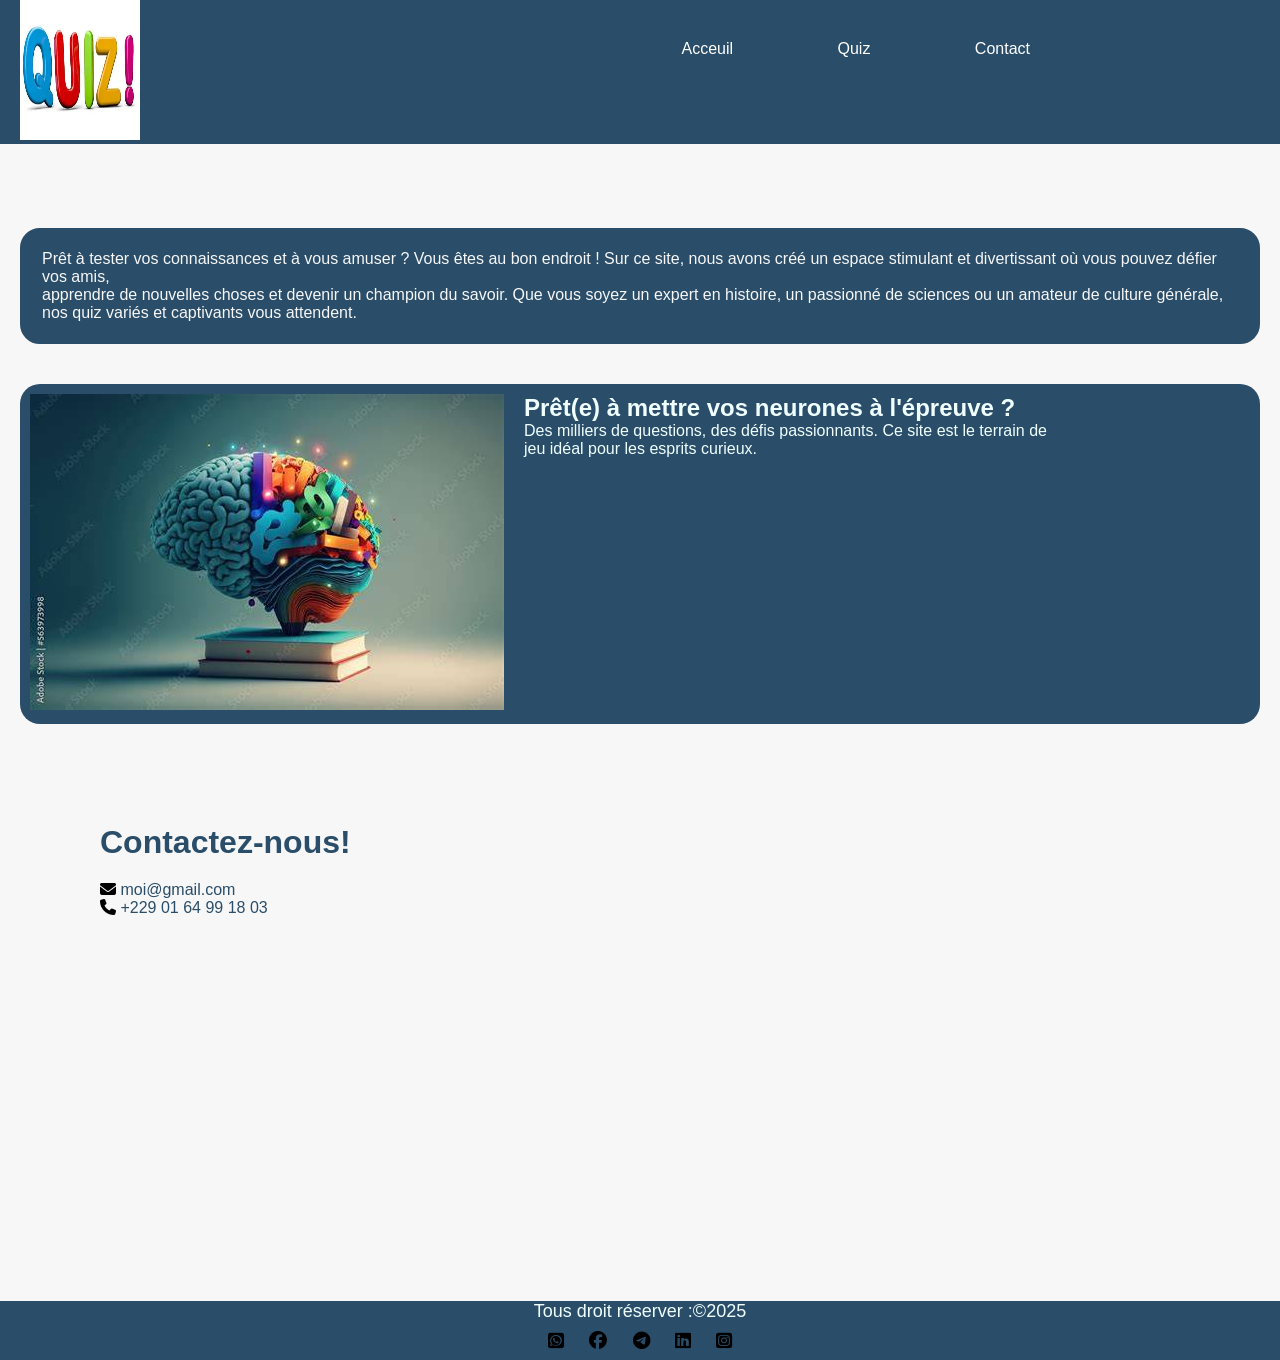
<file: index.html>
<!DOCTYPE html>
<html lang="fr">
    <head>
        <meta charset="UTF-8">
            <meta name="viewport" content="width=device-width,initial-scale=1.0">
            <title>Questions</title>
            <link rel="stylesheet" href="quiz.css">
            <link rel="stylesheet" href="https://cdnjs.cloudflare.com/ajax/libs/font-awesome/6.5.0/css/all.min.css">            <script src="quiz.js"></script>
    </head>
    <body onload="afficher()">            
        <header>
            <div class="header">
                <div class="box image">
                    <img src="img1.webp" alt="image de quiz" height="140px" width="120px">
                </div>
                <div class="box menu">
                    <nav>
                        <ul>
                            <li> <a href="#accueil"class="menu-item active" >Acceuil</a></li>
                            <li><a href="question.html" class="menu-item " >Quiz</a></li>
                            <li> <a href="#contact" class="menu-item " >Contact</a></li>
                        </ul>
                    </nav>
                </div>
            </div>
        </header>
        <div id="acceuil">
            <div class="corp">
                <h2 class="titre">Bienvenue sur ce Site de Quiz!</h2>
                <p> Prêt à tester vos connaissances et à vous amuser ? Vous êtes au bon endroit !
                Sur ce site, nous avons créé un espace stimulant et divertissant où vous pouvez défier vos amis,<br> apprendre de nouvelles choses et devenir un
                champion du savoir. Que vous soyez un expert en histoire, un passionné de sciences ou un amateur de culture générale,<br> nos quiz variés et captivants vous attendent.</p>
            </div>
            <div class="attirance">
                <div class="box imageat">
                    <img src="img2.jpeg" alt="cerveau" >
                </div>
                <div class="box textat">
                    <h2>Prêt(e) à mettre vos neurones à l'épreuve ?</h2>
                    <p>
                        Des milliers de questions, des défis passionnants. Ce site est le terrain de <br> jeu idéal pour les esprits curieux.
                    </p>
                </div>
            </div>
        </div>
        <div id="contact">
            <h1>Contactez-nous!</h1>
            <div class="social-icons">
                <a href="mailto:votre@email.com" title="Email"class="mail"><i class="fa-solid fa-envelope"></i><span> moi@gmail.com</span></a><br>
                <a href="tel:+22912345678" title="Téléphone"class="num"><i class="fa-solid fa-phone"></i><span> +229 01 64 99 18 03</span></a>
            </div>
        </div>
        <footer>
            <span class="span">Tous droit réserver :&copy;2025 </span><br>
            <a href="+2990164991803" title="whatsapp"><i class="fa-brands fa-square-whatsapp"></i></a>
            <a href="https//:facebook.com" title="facebook"><i class="fa-brands fa-facebook"></i></a>
            <a href="https//:telegram.com" title="telegram"><i class="fa-brands fa-telegram"></i></a>
            <a href="https//:linkedin.com" title="linkedin"><i class="fa-brands fa-linkedin"></i></a>
            <a href="https//:instagram.com" title="instagram"><i class="fa-brands fa-square-instagram"></i></a>
        </footer>
    </body>
</html>
</file>
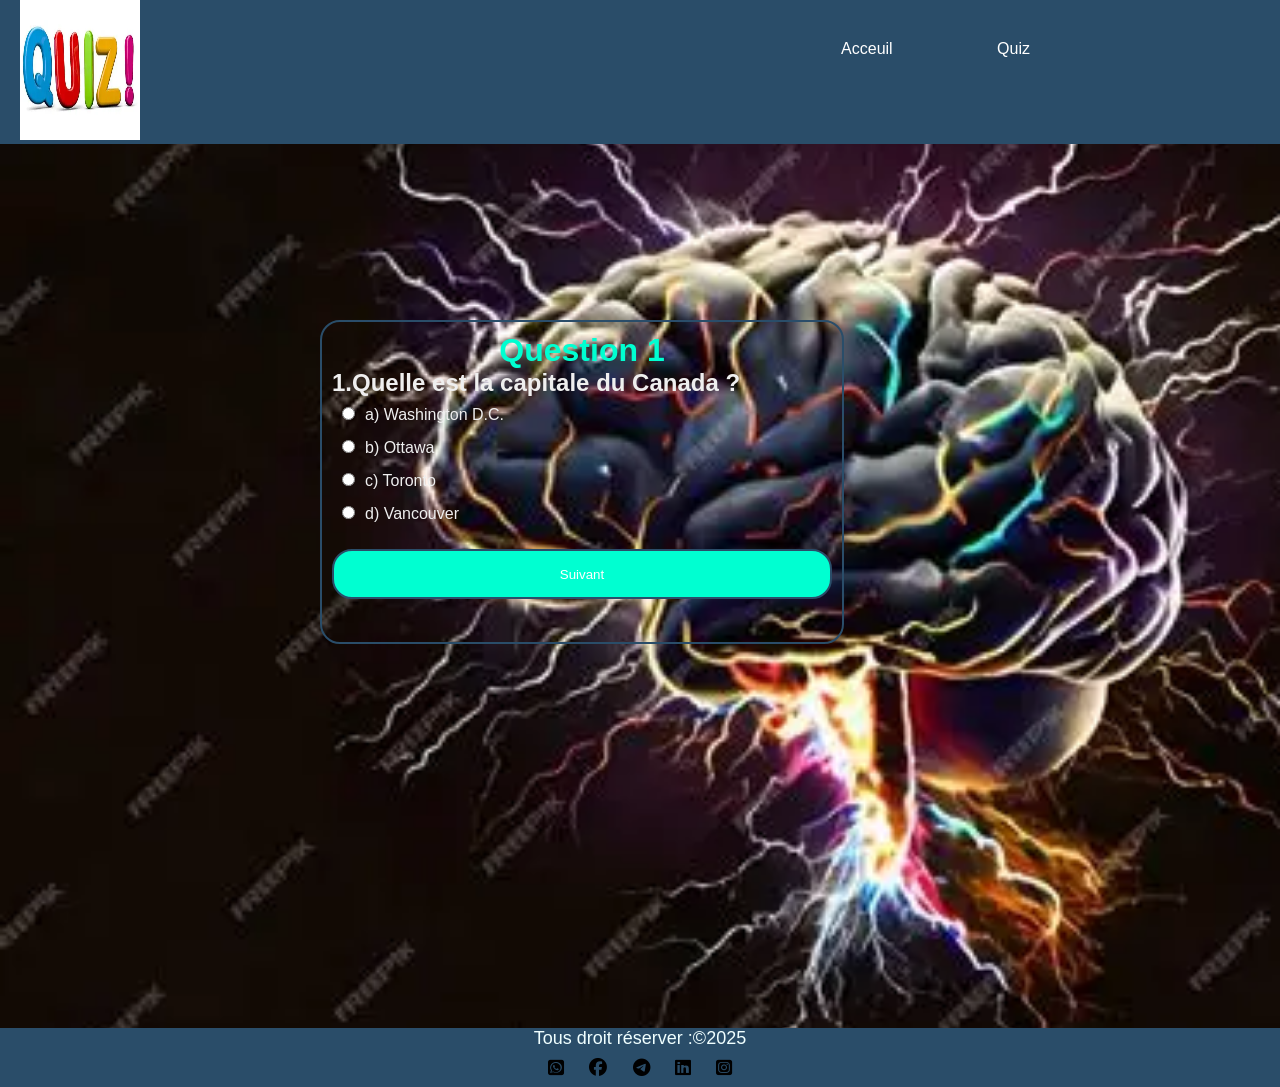
<file: question.html>
<!DOCTYPE html>
<html lang="fr">
    <head>
        <meta charset="UTF-8">
        <meta name="viewport" content="width=device-width,initial-scale=1.0">
        <title>Questions</title>
        <link rel="stylesheet" href="quiz.css">
        <link rel="stylesheet" href="https://cdnjs.cloudflare.com/ajax/libs/font-awesome/6.5.0/css/all.min.css">
        </head>
    <body class="bodyquestion">
        <header>
            <div class="header">
                <div class="box image">
                    <img src="img1.webp" alt="image de quiz" height="140px" width="120px">
                </div>
                <div class="box menu">
                    <nav>
                        <ul>
                            <li> <a href="index.html">Acceuil</a></li>
                            <li><a href="question.html">Quiz</a></li>
                        </ul>
                    </nav>
                </div>
            </div>
        </header>
        <div class="quiz">
            <div class="question active" id="q1">
                <h1>Question 1</h1>
                <h2>1.Quelle est la capitale du Canada ?</h2>
                <label>
                <input type="radio" name="q1" value="0">a) Washington D.C. <br>
                </label>
                <label>
                <input type="radio" name="q1" value="2">b) Ottawa<br>
                </label>
                <label >
                <input type="radio" name="q1" value="0">c) Toronto<br>
                </label>
                <label >
                <input type="radio" name="q1" value="0">d) Vancouver<br>
                </label>
                <button onclick="suivant(1)">Suivant</button>
            </div>
            <div class="question" id="q2">
                <h1>Question 2</h1>
                <h2>2.Combien de temps faut-il à la lumière du soleil pour atteindre la Terre ?</h2>
                <label>
                <input type="radio" name="q2" value="2">a) Environ 8 secondes<br>
                </label>
                <label>
                <input type="radio" name="q2" value="0">b) Environ 8 minutes<br>
                </label>
                <label >
                <input type="radio" name="q2" value="0">c) Environ 8 heures<br>
                </label>
                <label >
                <input type="radio" name="q2" value="0">d) Environ 8 jours<br>
                </label>
                <button onclick="suivant(2)">Suivant</button>
            </div>
            <div class="question" id="q3">
                <h1>Question 3</h1>
                <h2>3.Qui a peint la Joconde ?</h2>
                <label>
                <input type="radio" name="q3" value="0">a) Vincent van Gogh<br>
                </label>
                <label>
                <input type="radio" name="q3" value="0">b) Claude Monet<br>
                </label>
                <label >
                <input type="radio" name="q3" value="2">c) Léonard de Vinci<br>
                </label>
                <label >
                <input type="radio" name="q3" value="0">d) Pablo Picasso<br>
                </label>
                <button onclick="suivant(3)">Suivant</button>
            </div>
            <div class="question" id="q4">
                <h1>Question 4</h1>
                <h2>4.Quand la Révolution Française a-t-elle commencé ?</h2>
                <label>
                <input type="radio" name="q4" value="0">a) 1776<br>
                </label>
                <label>
                <input type="radio" name="q4" value="2">b) 1789<br>
                </label>
                <label >
                <input type="radio" name="q4" value="0">c) 1815<br>
                </label>
                <label >
                <input type="radio" name="q4" value="0">d) 1914<br>
                </label>
                <button onclick="suivant(4)">Suivant</button>
            </div>
            <div class="question" id="q5">
                <h1>Question 5</h1>
                <h2>5.Quel est le symbole chimique de l'eau ?</h2>
                <label>
                <input type="radio" name="q5" value="0">a) O2<br>
                </label>
                <label>
                <input type="radio" name="q5" value="0">b) CO2<br>
                </label>
                <label >
                <input type="radio" name="q5" value="2">c) H2O<br>
                </label>
                <label >
                <input type="radio" name="q5" value="0">d) N2<br>
                </label>
                <button onclick="suivant(5)">Suivant</button>
            </div>
            <div class="question" id="q6">
                <h1>Question 6</h1>
                <h2>6.Quel organe du corps humain pompe le sang ?</h2>
                <label>
                <input type="radio" name="q6" value="0">a) Les poumons<br>
                </label>
                <label>
                <input type="radio" name="q6" value="0">b) Le cerveau<br>
                </label>
                <label >
                <input type="radio" name="q6" value="0">c) Le foie<br>
                </label>
                <label >
                <input type="radio" name="q6" value="2">d) Le cœur<br>
                </label>
                <button onclick="suivant(6)">Suivant</button>
            </div>
            <div class="question" id="q7">
                <h1>Question 7</h1>
                <h2>7.Dans quelle série télévisée trouve-t-on le personnage de Daenerys Targaryen ?</h2>
                <label>
                <input type="radio" name="q7" value="0">a) The Witcher<br>
                </label>
                <label>
                <input type="radio" name="q7" value="0">b) The Crown<br>
                </label>
                <label >
                <input type="radio" name="q7" value="2">c) Game of Thrones<br>
                </label>
                <label >
                <input type="radio" name="q7" value="0">d) Stranger Things<br>
                </label>
                <button onclick="suivant(7)">Suivant</button>
            </div>
            <div class="question" id="q8">
                <h1>Question 8</h1>
                <h2>8.Qui est l'auteur du roman "Les Misérables" ?</h2>
                <label>
                <input type="radio" name="q8" value="2">a) Victor Hugo<br>
                </label>
                <label>
                <input type="radio" name="q8" value="0">b) Albert Camus<br>
                </label>
                <label>
                <input type="radio" name="q8" value="0">c) Antoine de Saint-Exupéry<br>
                </label>
                <label >
                <input type="radio" name="q8" value="0">d) Jules Verne<br>
                </label>
                <button onclick="suivant(8)">Suivant</button>
            </div>
            <div class="question" id="q9">
                <h1>Question 9</h1>
                <h2>9.Quel pays a remporté le plus de Coupes du Monde de football masculines ?</h2>
                <label>
                <input type="radio" name="q9" value="0">a) Allemagne<br>
                </label>
                <label>
                <input type="radio" name="q9" value="0">b) Italie<br>
                </label>
                <label >
                <input type="radio" name="q9" value="2">c) Brésil<br>
                </label>
                <label >
                <input type="radio" name="q9" value="0">d) Argentine<br>
                </label>
                <button onclick="suivant(9)">Suivant</button>
            </div>
            <div class="question" id="q10">
                <h1>Question 10</h1>
                <h2>10.Quel est le plus haut sommet d'Afrique ?</h2>
                <label>
                <input type="radio" name="q10" value="0">a) Le Mont Blanc<br>
                </label>
                <label>
                <input type="radio" name="q10" value="0">b) Le Mont Everest<br>
                </label>
                <label >
                <input type="radio" name="q10" value="2">c) Le Kilimandjaro<br>
                </label>
                <label >
                <input type="radio" name="q10" value="0">d) Le Mont Fuji<br>
                </label>
                <button onclick="suivant(10)">Terminer le Quiz</button>
            </div>
            <div id="resultat">
                <p id="score"></p>
            </div>
        </div>
        <footer>
            <span class="span">Tous droit réserver :&copy;2025 </span><br>
            <a href="+2990164991803" title="whatsapp"><i class="fa-brands fa-square-whatsapp"></i></a>
            <a href="https//:facebook.com" title="facebook"><i class="fa-brands fa-facebook"></i></a>
            <a href="https//:telegram.com" title="telegram"><i class="fa-brands fa-telegram"></i></a>
            <a href="https//:linkedin.com" title="linkedin"><i class="fa-brands fa-linkedin"></i></a>
            <a href="https//:instagram.com" title="instagram"><i class="fa-brands fa-square-instagram"></i></a>
        </footer>
        <script src="quiz.js"></script>
    </body>
</html>
</file>
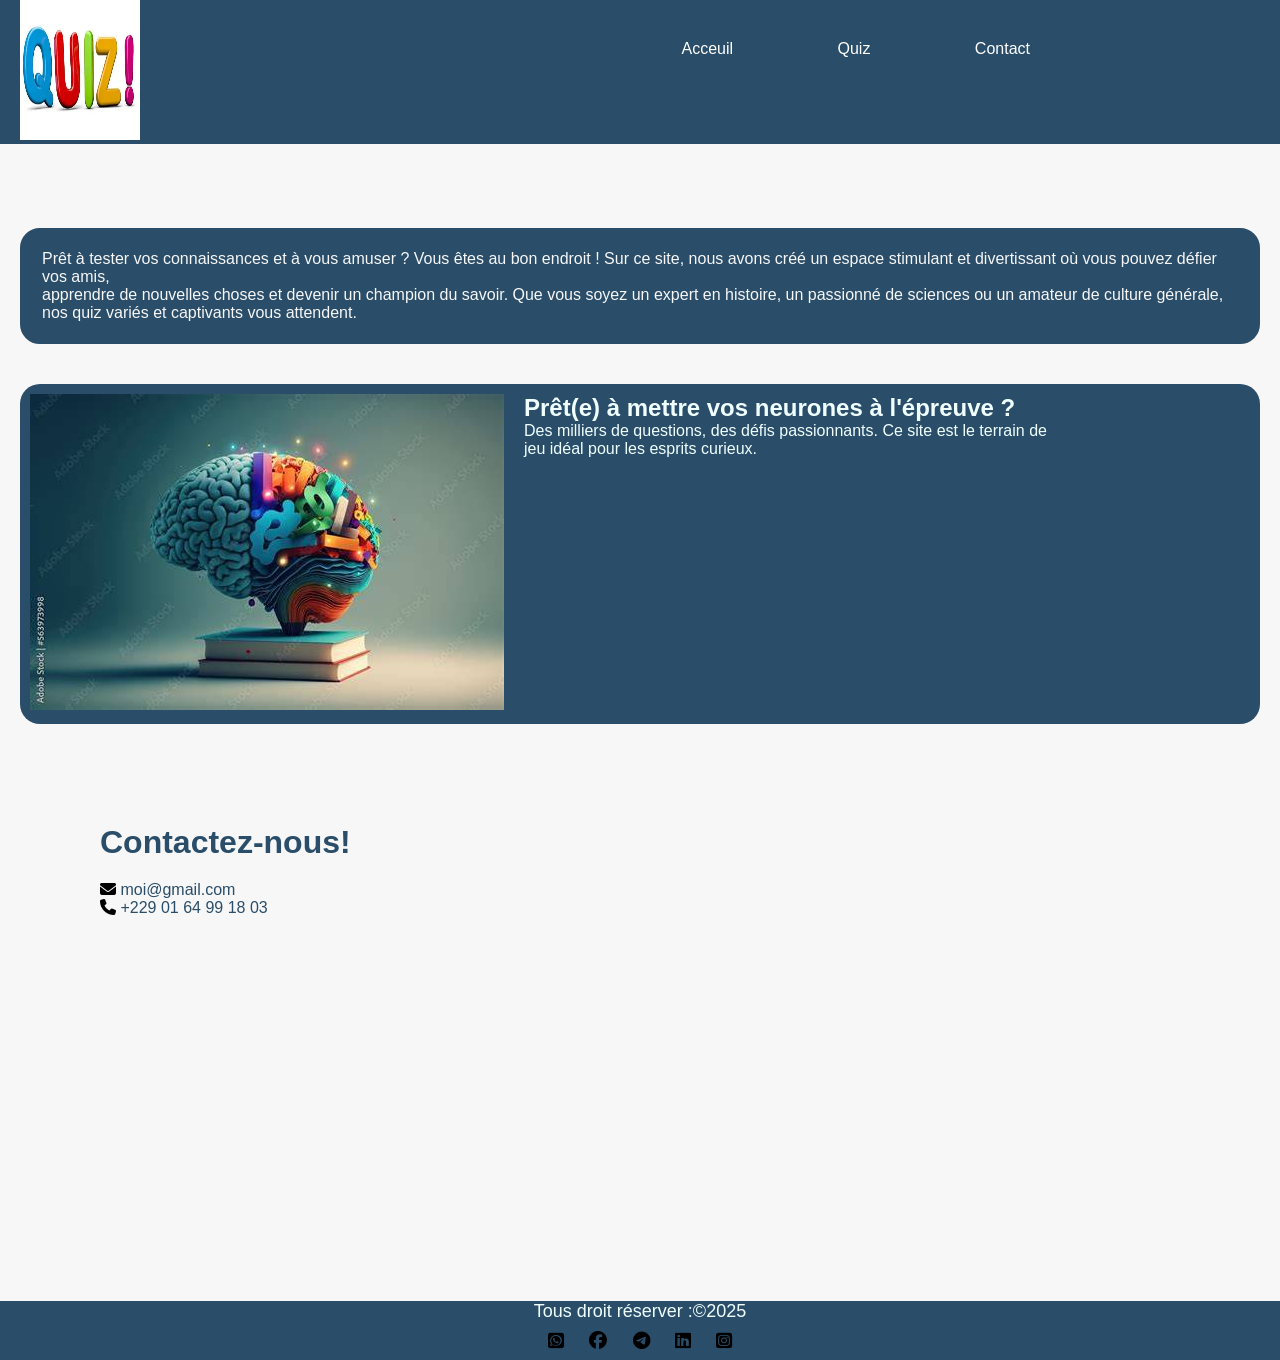
<file: Quiz.html>
<!DOCTYPE html>
<html lang="fr">
    <head>
        <meta charset="UTF-8">
            <meta name="viewport" content="width=device-width,initial-scale=1.0">
            <title>Questions</title>
            <link rel="stylesheet" href="quiz.css">
            <link rel="stylesheet" href="https://cdnjs.cloudflare.com/ajax/libs/font-awesome/6.5.0/css/all.min.css">            <script src="quiz.js"></script>
    </head>
    <body onload="afficher()">            
        <header>
            <div class="header">
                <div class="box image">
                    <img src="img1.webp" alt="image de quiz" height="140px" width="120px">
                </div>
                <div class="box menu">
                    <nav>
                        <ul>
                            <li> <a href="#accueil"class="menu-item active" >Acceuil</a></li>
                            <li><a href="question.html" class="menu-item " >Quiz</a></li>
                            <li> <a href="#contact" class="menu-item " >Contact</a></li>
                        </ul>
                    </nav>
                </div>
            </div>
        </header>
        <div id="acceuil">
            <div class="corp">
                <h2 class="titre">Bienvenue sur ce Site de Quiz!</h2>
                <p> Prêt à tester vos connaissances et à vous amuser ? Vous êtes au bon endroit !
                Sur ce site, nous avons créé un espace stimulant et divertissant où vous pouvez défier vos amis,<br> apprendre de nouvelles choses et devenir un
                champion du savoir. Que vous soyez un expert en histoire, un passionné de sciences ou un amateur de culture générale,<br> nos quiz variés et captivants vous attendent.</p>
            </div>
            <div class="attirance">
                <div class="box imageat">
                    <img src="img2.jpeg" alt="cerveau" >
                </div>
                <div class="box textat">
                    <h2>Prêt(e) à mettre vos neurones à l'épreuve ?</h2>
                    <p>
                        Des milliers de questions, des défis passionnants. Ce site est le terrain de <br> jeu idéal pour les esprits curieux.
                    </p>
                </div>
            </div>
        </div>
        <div id="contact">
            <h1>Contactez-nous!</h1>
            <div class="social-icons">
                <a href="mailto:votre@email.com" title="Email"class="mail"><i class="fa-solid fa-envelope"></i><span> moi@gmail.com</span></a><br>
                <a href="tel:+22912345678" title="Téléphone"class="num"><i class="fa-solid fa-phone"></i><span> +229 01 64 99 18 03</span></a>
            </div>
        </div>
        <footer>
            <span class="span">Tous droit réserver :&copy;2025 </span><br>
            <a href="+2990164991803" title="whatsapp"><i class="fa-brands fa-square-whatsapp"></i></a>
            <a href="https//:facebook.com" title="facebook"><i class="fa-brands fa-facebook"></i></a>
            <a href="https//:telegram.com" title="telegram"><i class="fa-brands fa-telegram"></i></a>
            <a href="https//:linkedin.com" title="linkedin"><i class="fa-brands fa-linkedin"></i></a>
            <a href="https//:instagram.com" title="instagram"><i class="fa-brands fa-square-instagram"></i></a>
        </footer>
    </body>
</html>
</file>
<file: quiz.css>
*{
    margin: 0;
    padding: 0;
}
body{
    font-family: Arial, Helvetica, sans-serif;
    background-color:#F7F7F7;
}
html{
    scroll-behavior: smooth;
}
header{
    position: fixed;
    z-index: 1000;
    top: 0;
    width: 100%;
}
.header{
    display: flex;
    justify-content: space-between;
    flex-wrap: wrap;
    background-color: #2A4D69;
}
.image{
    margin-left: 20px;
}
.menu{
    margin-top: 20px;
    margin-right: 150px;
}
.menu nav ul li{
    margin-top: 20px;
    display: inline-block;
    margin-right: 100px;
}
.menu nav ul  li a  {
    text-decoration: none;
    color: #FFFFFF;
    position: relative;
    display: inline-block;
}
.menu nav ul li a::after{
    content: '';
    width: 0;
    height: 3px;
    bottom: -6px;
    left: 0;
    background-color:#00FFD1 ;
    position: absolute;
    transition: width 0.5s ease ;
}
.menu nav ul li a:hover::after{
    width: 100%;
}
.corp{
    margin-top: 30px;
    padding: 20px;
}
.titre{
    color: #2A4D69 ;
}
.corp p{
    margin-top: 150px;
    border:solid 2px #2A4D69;
    font-family: 'Segoe UI', Tahoma, Geneva, Verdana, sans-serif;
    padding: 20px;
    border-radius: 20px;
    background-color: #2A4D69;
    color: #F7F7F7;
    transition: transform 0.5s;
}
.corp p:hover{
    transform: scale(1.05);
    background-color:#EFEFEF;
    color: #2A4D69;
}
.attirance {
    display: grid;
    grid-template-columns: 2fr 6fr;
    grid-row: auto;
    gap: 20px;
    padding: 10px;
    background-color: #2A4D69;
    color: azure;
    margin: 20px;
    border: #2A4D69;
    border-radius: 20px;
    transition: transform 0.5s;
}
.box{
    grid-column: span 1;
}
.attirance:hover{
    color: #2A4D69;
    background-color: transparent;
    transform: scale(1.05);
}

#contact{
    margin: 100px;
}
#contact h1{
    color: #2A4D69;
    margin-bottom: 20px;
}
.social-icons a{
    color: #2A4D69;
    text-decoration: none;
    margin-bottom: 20px;
}
.social-icons .mail{
    margin-bottom: 50px;
}
footer{
    background-color:#2A4D69 ;
    color: azure;
    text-align: center;
    font-size: 18px;
    margin-top: 30%;
}
.fa-solid { 
    color: black;
}
.fa-brands{
    color: black;
    margin: 10px;
    transition: transform 0.5s;
}
.fa-brands:hover{
    color: white;
    transform: scale(1.5);
}
/*-----------------------question.html----------------------*/
.question{
    display: none;
}
.active{
    display: block;
}
#resultat{
    display: none;
    margin: 50px;
    margin-top: 90px;

}
.quiz{
    margin: 25%;
    padding: 10px;
    background-color: transparent;
    color: #EFEFEF;
    height: 300px;
    width: 500px;
    border: solid 2px #2A4D69;
    border-radius: 20px;
    transition: transform 0.5s;
}
.quiz:hover{
    transform: scale(1.1);
}
.quiz input{
    margin: 10px;
    text-align: center;
}
.quiz h1{
    text-align: center;
    color: #00FFD1;
}
.quiz button{
    margin-top: 20px;
    width: 100%;
    background-color: #00FFD1;
    color: white;
    height: 50px;
    text-align: center;
    transition: transform 0.5s;
    border-radius: 20px;
    border: solid 2px #2A4D69;
}
.quiz button:hover{ 
    transform: scale(1.05);
    background-color: transparent;
}
.bodyquestion{
    background-image: url(img2.webp);
    background-size: cover;
}
</file>
